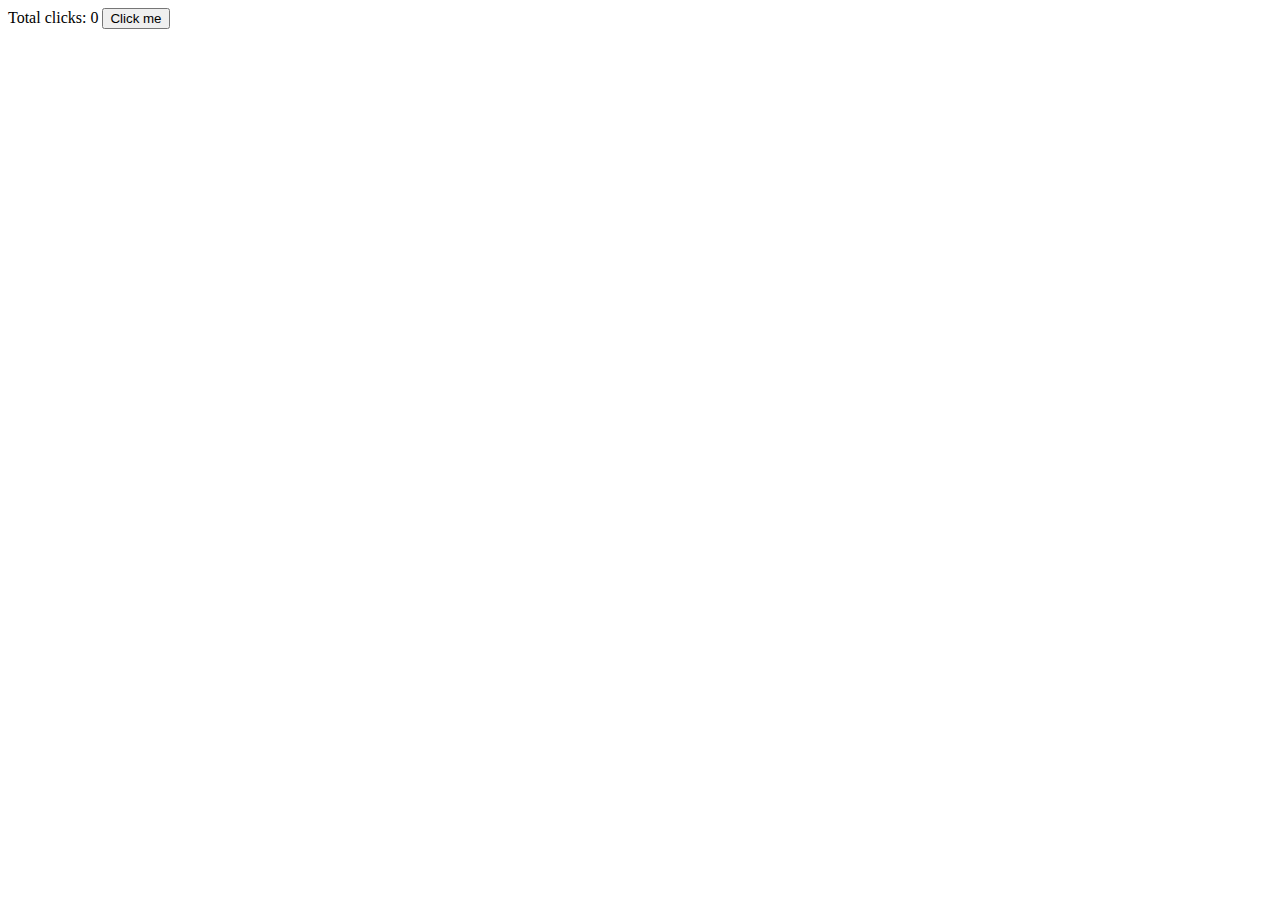
<file: vanilla.html>
<!DOCTYPE html>
<html>
<body>
    <span>Total clicks: 0</span>
    <button id="btn">Click me</button>
</body>
    <script>
        let counter = 0;
        const button = document.getElementById("btn");
        const span = document.querySelector("span");

        
        function handleClick(){
            counter += 1;
            span.innerText = `Total clicks: ${counter}`
        }
        button.addEventListener("click", handleClick)
    </script>
</html>
</file>
